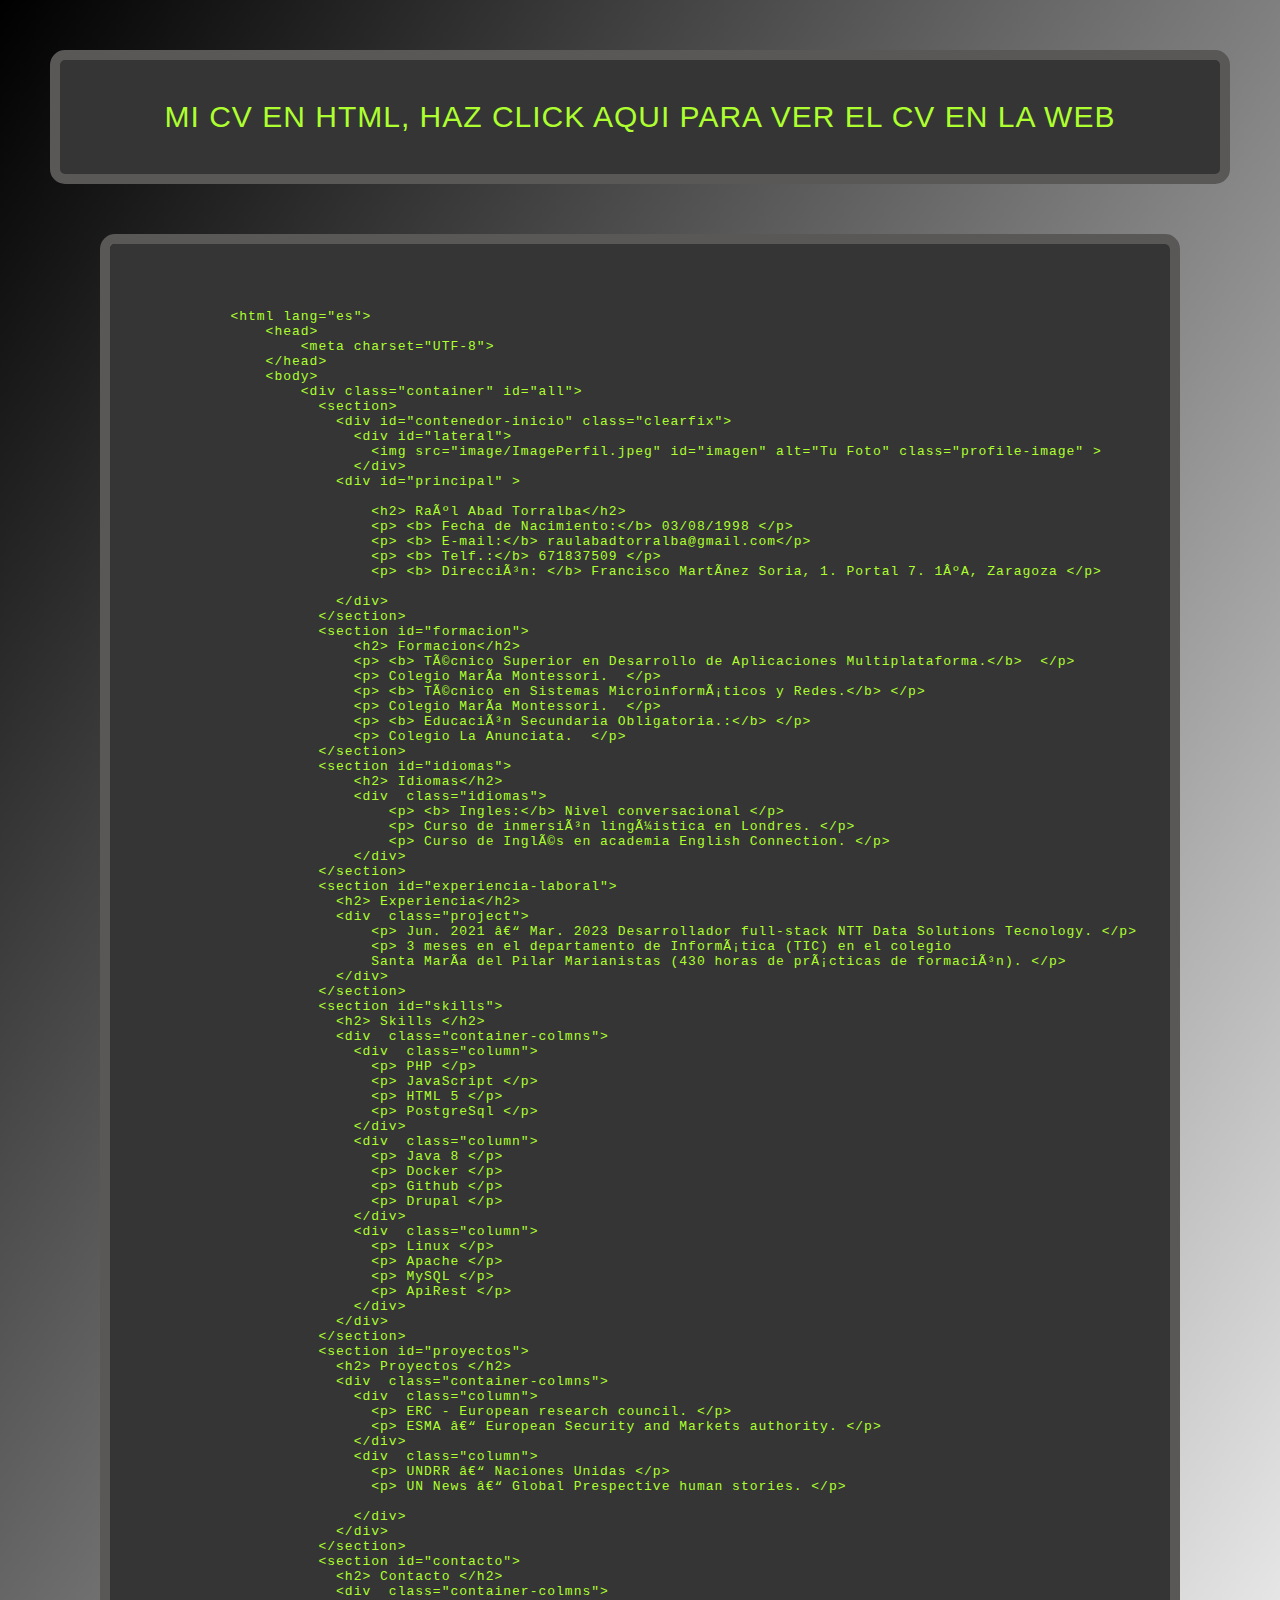
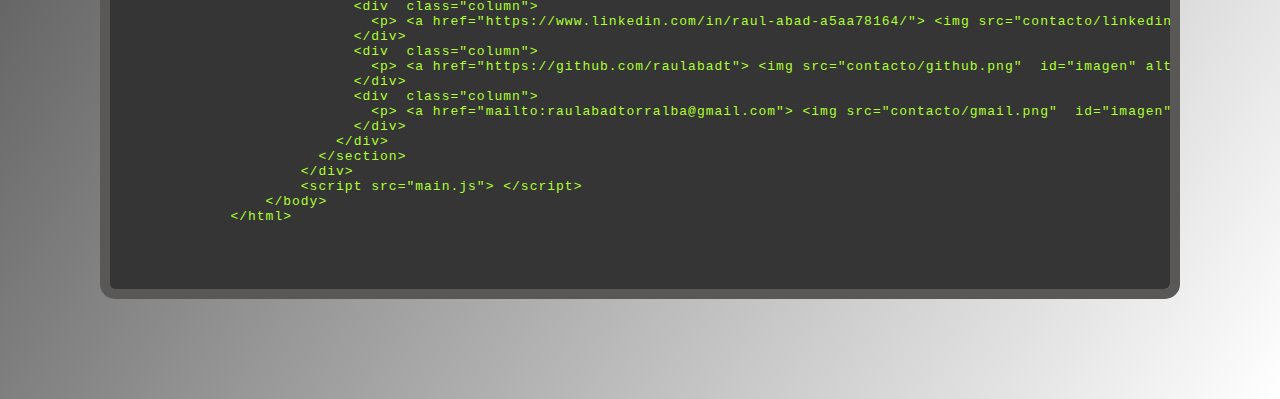
<file: index.html>
<!DOCTYPE html>
<html>
<head>
  <title>Raúl Abad Torralaba</title>
  <link rel="stylesheet" type="text/css" href="styles.css">
  
</head>

<body>
  <section id="code" onclick="changeWeb()">
    <div class="pre-button" >MI CV EN HTML, HAZ CLICK AQUI PARA VER EL CV EN LA WEB</div>
    <pre>
      
        &lt;html lang="es"&gt;
            &lt;head&gt;
                &lt;meta charset="UTF-8"&gt;
            &lt;/head&gt;
            &lt;body&gt;
                &lt;div class="container" id="all"&gt;
                  &lt;section&gt;
                    &lt;div id="contenedor-inicio" class="clearfix"&gt;
                      &lt;div id="lateral"&gt;
                        &lt;img src="image/ImagePerfil.jpeg" id="imagen" alt="Tu Foto" class="profile-image" &gt;
                      &lt;/div&gt;
                    &lt;div id="principal" &gt;

                        &lt;h2&gt; Raúl Abad Torralba&lt;/h2>
                        &lt;p&gt; &lt;b&gt; Fecha de Nacimiento:&lt;/b&gt; 03/08/1998 &lt;/p&gt;
                        &lt;p&gt; &lt;b&gt; E-mail:&lt;/b&gt; raulabadtorralba@gmail.com&lt;/p&gt;
                        &lt;p&gt; &lt;b&gt; Telf.:&lt;/b&gt; 671837509 &lt;/p&gt;
                        &lt;p&gt; &lt;b&gt; Dirección: &lt;/b&gt; Francisco Martínez Soria, 1. Portal 7. 1ºA, Zaragoza &lt;/p&gt;
                        
                    &lt;/div&gt;     
                  &lt;/section&gt;
                  &lt;section id="formacion"&gt;
                      &lt;h2&gt; Formacion&lt;/h2>
                      &lt;p&gt; &lt;b&gt; Técnico Superior en Desarrollo de Aplicaciones Multiplataforma.&lt;/b&gt;  &lt;/p&gt;
                      &lt;p&gt; Colegio María Montessori.  &lt;/p&gt;
                      &lt;p&gt; &lt;b&gt; Técnico en Sistemas Microinformáticos y Redes.&lt;/b&gt; &lt;/p&gt;
                      &lt;p&gt; Colegio María Montessori.  &lt;/p&gt;
                      &lt;p&gt; &lt;b&gt; Educación Secundaria Obligatoria.:&lt;/b&gt; &lt;/p&gt;
                      &lt;p&gt; Colegio La Anunciata.  &lt;/p&gt;
                  &lt;/section&gt;
                  &lt;section id="idiomas"&gt;
                      &lt;h2&gt; Idiomas&lt;/h2>
                      &lt;div  class="idiomas"&gt;
                          &lt;p&gt; &lt;b&gt; Ingles:&lt;/b&gt; Nivel conversacional &lt;/p&gt;
                          &lt;p&gt; Curso de inmersión lingüistica en Londres. &lt;/p&gt;
                          &lt;p&gt; Curso de Inglés en academia English Connection. &lt;/p&gt;
                      &lt;/div&gt;  
                  &lt;/section&gt;
                  &lt;section id="experiencia-laboral"&gt;
                    &lt;h2&gt; Experiencia&lt;/h2>
                    &lt;div  class="project"&gt;
                        &lt;p&gt; Jun. 2021 – Mar. 2023 Desarrollador full-stack NTT Data Solutions Tecnology. &lt;/p&gt;
                        &lt;p&gt; 3 meses en el departamento de Informática (TIC) en el colegio
                        Santa María del Pilar Marianistas (430 horas de prácticas de formación). &lt;/p&gt;
                    &lt;/div&gt;  
                  &lt;/section&gt;
                  &lt;section id="skills"&gt;
                    &lt;h2&gt; Skills &lt;/h2>
                    &lt;div  class="container-colmns"&gt;
                      &lt;div  class="column"&gt;
                        &lt;p&gt; PHP &lt;/p&gt;
                        &lt;p&gt; JavaScript &lt;/p&gt;
                        &lt;p&gt; HTML 5 &lt;/p&gt;
                        &lt;p&gt; PostgreSql &lt;/p&gt;
                      &lt;/div&gt;  
                      &lt;div  class="column"&gt;
                        &lt;p&gt; Java 8 &lt;/p&gt;
                        &lt;p&gt; Docker &lt;/p&gt;
                        &lt;p&gt; Github &lt;/p&gt;
                        &lt;p&gt; Drupal &lt;/p&gt;
                      &lt;/div&gt;  
                      &lt;div  class="column"&gt;
                        &lt;p&gt; Linux &lt;/p&gt;
                        &lt;p&gt; Apache &lt;/p&gt;
                        &lt;p&gt; MySQL &lt;/p&gt;
                        &lt;p&gt; ApiRest &lt;/p&gt;
                      &lt;/div&gt; 
                    &lt;/div&gt;  
                  &lt;/section&gt;
                  &lt;section id="proyectos"&gt;
                    &lt;h2&gt; Proyectos &lt;/h2>
                    &lt;div  class="container-colmns"&gt;
                      &lt;div  class="column"&gt;
                        &lt;p&gt; ERC - European research council. &lt;/p&gt;
                        &lt;p&gt; ESMA – European Security and Markets authority. &lt;/p&gt;
                      &lt;/div&gt;  
                      &lt;div  class="column"&gt;
                        &lt;p&gt; UNDRR – Naciones Unidas &lt;/p&gt;
                        &lt;p&gt; UN News – Global Prespective human stories. &lt;/p&gt;
                       
                      &lt;/div&gt;  
                    &lt;/div&gt;  
                  &lt;/section&gt;
                  &lt;section id="contacto"&gt;
                    &lt;h2&gt; Contacto &lt;/h2>
                    &lt;div  class="container-colmns"&gt;
                      &lt;div  class="column"&gt;
                        &lt;p&gt; &lt;a href="https://www.linkedin.com/in/raul-abad-a5aa78164/"&gt; &lt;img src="contacto/linkedin.png"  id="imagen" alt="Tu Foto" class="contact-image"&gt; &lt;/a&gt; &lt;/p&gt;
                      &lt;/div&gt;  
                      &lt;div  class="column"&gt;
                        &lt;p&gt; &lt;a href="https://github.com/raulabadt"&gt; &lt;img src="contacto/github.png"  id="imagen" alt="Tu Foto" class="contact-image"&gt; &lt;/a&gt; &lt;/p&gt;
                      &lt;/div&gt; 
                      &lt;div  class="column"&gt;
                        &lt;p&gt; &lt;a href="mailto:raulabadtorralba@gmail.com"&gt; &lt;img src="contacto/gmail.png"  id="imagen" alt="Tu Foto" class="contact-image"&gt; &lt;/a&gt; &lt;/p&gt;
                      &lt;/div&gt; 
                    &lt;/div&gt;  
                  &lt;/section&gt;
                &lt;/div&gt;
                &lt;script src="main.js"&gt; &lt;/script&gt;
            &lt;/body&gt;
        &lt;/html&gt;
    </pre>
        
</section>
<div class="container"  id="all" >

    <section>
        <div id="contenedor-inicio" class="clearfix">
            <div id="lateral">
                <img src="image/ImagePerfil.jpeg" id="imagen" alt="Tu Foto" class="profile-image" >
            </div>
            <div id="principal" >
                <h2>Raúl Abad Torralba</h2>
                <p><b>Fecha de Nacimiento:</b> 03/08/1998 </p>
                <p><b>E-mail:</b> raulabadtorralba@gmail.com</p>
                <p><b>Telf.:</b> 671837509</p>
                <p><b>Dirección: </b> Francisco Martínez Soria, 1. Portal 7. 1ºA, Zaragoza </p>
            </div>       
            
        </div>
      </section>
    
      <section id="formacion">
        <h2>Formación</h2>
        <p><b>Técnico Superior en Desarrollo de Aplicaciones Multiplataforma.</b></p>
        <p>Colegio María Montessori.</p>
        <p><b>Técnico en Sistemas Microinformáticos y Redes.</b></p>
        <p>Colegio María Montessori.</p>
        <p><b>Educación Secundaria Obligatoria.</b></p>
        <p>Colegio La Anunciata.</p>
      </section>

      <section id="idiomas">
        <h2>Idiomas</h2>
        <div class="idiomas">
            <p><b>Ingles:</b> Nivel conversacional. </p>
            <p> Curso de inmersión lingüistica en Londres.</p>
            <p>Curso de Inglés en academia English Connection.</p>
        </div>
      </section>

      <section id="experiencia-laboral">
        <h2>Experiencia laboral</h2>
        <div class="project">
          <p>Jun. 2021 – Mar. 2023 Desarrollador full-stack NTT Data Solutions Tecnology.</p>
          <p>3 meses en el departamento de Informática (TIC) en el colegio
            Santa María del Pilar Marianistas (430 horas de prácticas de formación).</p>
        </div>
      </section>
      
      <section id="skills">
        <h2>Skills</h2>
        <div class="container-colmns">
          <div class="column">
            
            <p>PHP</p>
            <p>JavaScript</p>
            <p>HTML 5</p>
            <p>PostgreSql</p>
          </div>
          <div class="column">
            
            <p>Java 8</p>
            <p>Docker</p>
            <p>Github</p>
            <p>Drupal</p>
          </div>
          <div class="column">  
            
            <p>Linux </p>
            <p>Apache</p>
            <p>MySQL</p>
            <p>ApiRest</p>
          </div>
        </div>
      </section>


    
      <section id="proyectos">
        <h2>Proyectos</h2>
        <div class="container-colmns">
          <div class="column">
            
            <p>ERC - European research council.</p>
            <p>ESMA – European Security and Markets authority.</p>
            
          </div>
          <div class="column">
            
            <p>UNDRR – Naciones Unidas</p>
            <p>UN News – Global Prespective human stories.</p>

          </div>
        </div>
      </section>
    
      <section id="contacto">
        <h2>Contacto</h2>

        <div class="container-colmns">
          <div class="column">
            
            <p> <a href="https://www.linkedin.com/in/raul-abad-a5aa78164/"> <img src="contacto/linkedin.png"  id="imagen" alt="Tu Foto" class="contact-image"> </a></p>
            
            

          </div>
          <div class="column">
            
            <p> <a href="https://github.com/raulabadt"> <img src="contacto/github.png"  id="imagen" alt="Tu Foto" class="contact-image"> </a></p>

          </div>
          <div class="column">  
            
            <p> <a href="mailto:raulabadtorralba@gmail.com"> <img src="contacto/gmail.png"  id="imagen" alt="Tu Foto" class="contact-image"> </a></p>            
          </div>
        </div>
        
      </section>

</div>
  
<script src="main.js"></script>
</body>

</html>
</file>
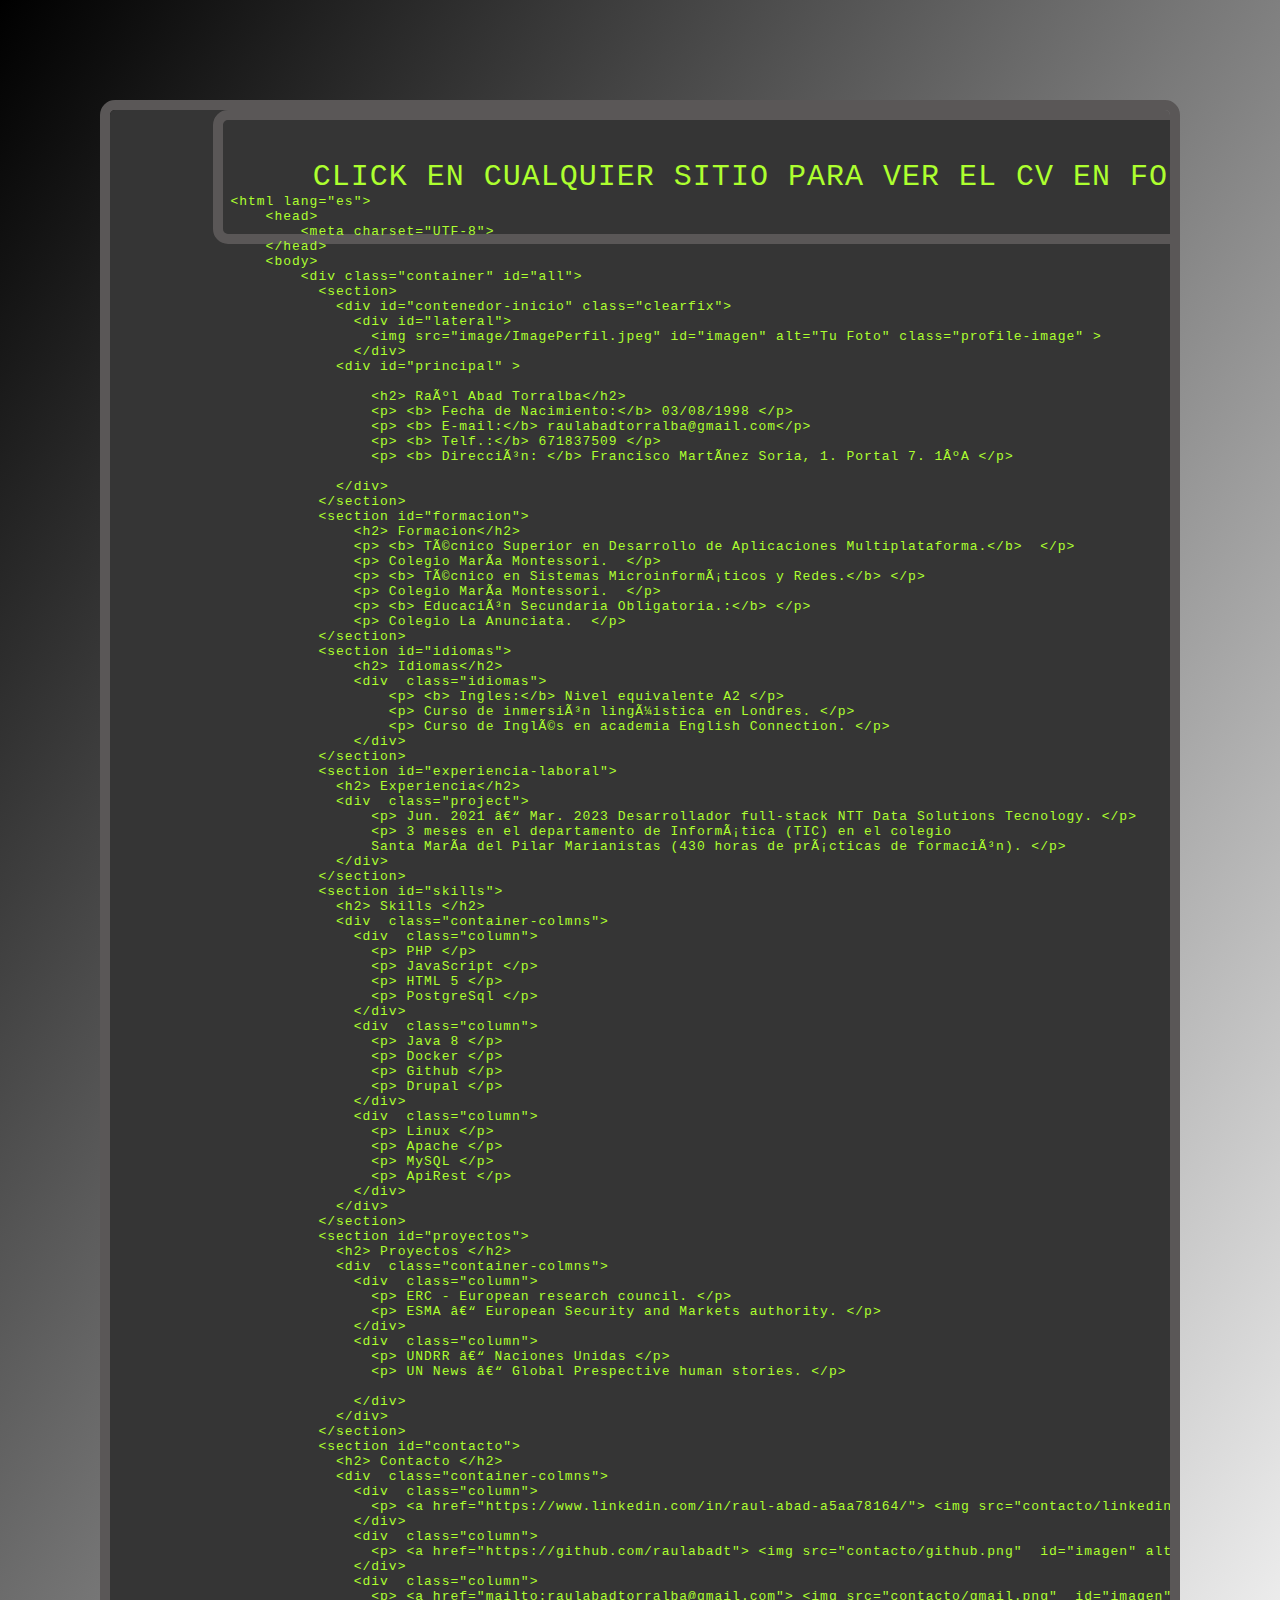
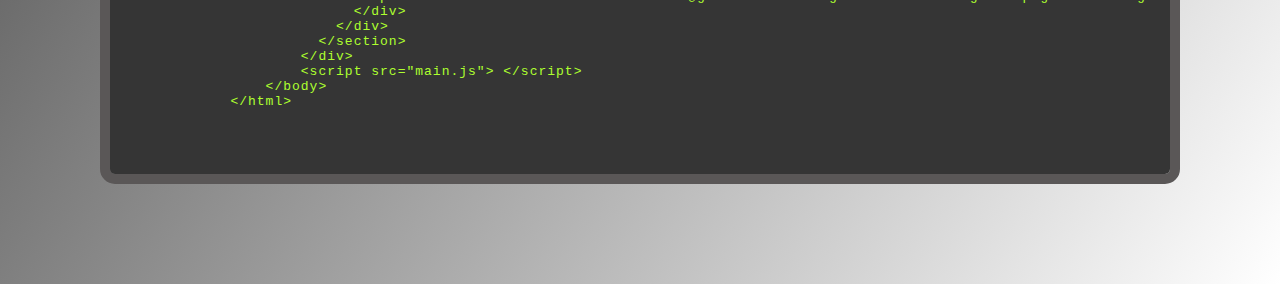
<file: portafolio.html>
<!DOCTYPE html>
<html>
<head>
  <title>Raúl Abad Torralaba</title>
  <link rel="stylesheet" type="text/css" href="styles.css">
  
</head>

<body>
  <section id="code" onclick="changeWeb()">
    
    <pre>
      <span class="pre-button" >CLICK EN CUALQUIER SITIO PARA VER EL CV EN FORMATO WEB</span>
        &lt;html lang="es"&gt;
            &lt;head&gt;
                &lt;meta charset="UTF-8"&gt;
            &lt;/head&gt;
            &lt;body&gt;
                &lt;div class="container" id="all"&gt;
                  &lt;section&gt;
                    &lt;div id="contenedor-inicio" class="clearfix"&gt;
                      &lt;div id="lateral"&gt;
                        &lt;img src="image/ImagePerfil.jpeg" id="imagen" alt="Tu Foto" class="profile-image" &gt;
                      &lt;/div&gt;
                    &lt;div id="principal" &gt;

                        &lt;h2&gt; Raúl Abad Torralba&lt;/h2>
                        &lt;p&gt; &lt;b&gt; Fecha de Nacimiento:&lt;/b&gt; 03/08/1998 &lt;/p&gt;
                        &lt;p&gt; &lt;b&gt; E-mail:&lt;/b&gt; raulabadtorralba@gmail.com&lt;/p&gt;
                        &lt;p&gt; &lt;b&gt; Telf.:&lt;/b&gt; 671837509 &lt;/p&gt;
                        &lt;p&gt; &lt;b&gt; Dirección: &lt;/b&gt; Francisco Martínez Soria, 1. Portal 7. 1ºA &lt;/p&gt;
                        
                    &lt;/div&gt;     
                  &lt;/section&gt;
                  &lt;section id="formacion"&gt;
                      &lt;h2&gt; Formacion&lt;/h2>
                      &lt;p&gt; &lt;b&gt; Técnico Superior en Desarrollo de Aplicaciones Multiplataforma.&lt;/b&gt;  &lt;/p&gt;
                      &lt;p&gt; Colegio María Montessori.  &lt;/p&gt;
                      &lt;p&gt; &lt;b&gt; Técnico en Sistemas Microinformáticos y Redes.&lt;/b&gt; &lt;/p&gt;
                      &lt;p&gt; Colegio María Montessori.  &lt;/p&gt;
                      &lt;p&gt; &lt;b&gt; Educación Secundaria Obligatoria.:&lt;/b&gt; &lt;/p&gt;
                      &lt;p&gt; Colegio La Anunciata.  &lt;/p&gt;
                  &lt;/section&gt;
                  &lt;section id="idiomas"&gt;
                      &lt;h2&gt; Idiomas&lt;/h2>
                      &lt;div  class="idiomas"&gt;
                          &lt;p&gt; &lt;b&gt; Ingles:&lt;/b&gt; Nivel equivalente A2 &lt;/p&gt;
                          &lt;p&gt; Curso de inmersión lingüistica en Londres. &lt;/p&gt;
                          &lt;p&gt; Curso de Inglés en academia English Connection. &lt;/p&gt;
                      &lt;/div&gt;  
                  &lt;/section&gt;
                  &lt;section id="experiencia-laboral"&gt;
                    &lt;h2&gt; Experiencia&lt;/h2>
                    &lt;div  class="project"&gt;
                        &lt;p&gt; Jun. 2021 – Mar. 2023 Desarrollador full-stack NTT Data Solutions Tecnology. &lt;/p&gt;
                        &lt;p&gt; 3 meses en el departamento de Informática (TIC) en el colegio
                        Santa María del Pilar Marianistas (430 horas de prácticas de formación). &lt;/p&gt;
                    &lt;/div&gt;  
                  &lt;/section&gt;
                  &lt;section id="skills"&gt;
                    &lt;h2&gt; Skills &lt;/h2>
                    &lt;div  class="container-colmns"&gt;
                      &lt;div  class="column"&gt;
                        &lt;p&gt; PHP &lt;/p&gt;
                        &lt;p&gt; JavaScript &lt;/p&gt;
                        &lt;p&gt; HTML 5 &lt;/p&gt;
                        &lt;p&gt; PostgreSql &lt;/p&gt;
                      &lt;/div&gt;  
                      &lt;div  class="column"&gt;
                        &lt;p&gt; Java 8 &lt;/p&gt;
                        &lt;p&gt; Docker &lt;/p&gt;
                        &lt;p&gt; Github &lt;/p&gt;
                        &lt;p&gt; Drupal &lt;/p&gt;
                      &lt;/div&gt;  
                      &lt;div  class="column"&gt;
                        &lt;p&gt; Linux &lt;/p&gt;
                        &lt;p&gt; Apache &lt;/p&gt;
                        &lt;p&gt; MySQL &lt;/p&gt;
                        &lt;p&gt; ApiRest &lt;/p&gt;
                      &lt;/div&gt; 
                    &lt;/div&gt;  
                  &lt;/section&gt;
                  &lt;section id="proyectos"&gt;
                    &lt;h2&gt; Proyectos &lt;/h2>
                    &lt;div  class="container-colmns"&gt;
                      &lt;div  class="column"&gt;
                        &lt;p&gt; ERC - European research council. &lt;/p&gt;
                        &lt;p&gt; ESMA – European Security and Markets authority. &lt;/p&gt;
                      &lt;/div&gt;  
                      &lt;div  class="column"&gt;
                        &lt;p&gt; UNDRR – Naciones Unidas &lt;/p&gt;
                        &lt;p&gt; UN News – Global Prespective human stories. &lt;/p&gt;
                       
                      &lt;/div&gt;  
                    &lt;/div&gt;  
                  &lt;/section&gt;
                  &lt;section id="contacto"&gt;
                    &lt;h2&gt; Contacto &lt;/h2>
                    &lt;div  class="container-colmns"&gt;
                      &lt;div  class="column"&gt;
                        &lt;p&gt; &lt;a href="https://www.linkedin.com/in/raul-abad-a5aa78164/"&gt; &lt;img src="contacto/linkedin.png"  id="imagen" alt="Tu Foto" class="contact-image"&gt; &lt;/a&gt; &lt;/p&gt;
                      &lt;/div&gt;  
                      &lt;div  class="column"&gt;
                        &lt;p&gt; &lt;a href="https://github.com/raulabadt"&gt; &lt;img src="contacto/github.png"  id="imagen" alt="Tu Foto" class="contact-image"&gt; &lt;/a&gt; &lt;/p&gt;
                      &lt;/div&gt; 
                      &lt;div  class="column"&gt;
                        &lt;p&gt; &lt;a href="mailto:raulabadtorralba@gmail.com"&gt; &lt;img src="contacto/gmail.png"  id="imagen" alt="Tu Foto" class="contact-image"&gt; &lt;/a&gt; &lt;/p&gt;
                      &lt;/div&gt; 
                    &lt;/div&gt;  
                  &lt;/section&gt;
                &lt;/div&gt;
                &lt;script src="main.js"&gt; &lt;/script&gt;
            &lt;/body&gt;
        &lt;/html&gt;
    </pre>
        
</section>
<div class="container"  id="all" >

    <section>
        <div id="contenedor-inicio" class="clearfix">
            <div id="lateral">
                <img src="image/ImagePerfil.jpeg" id="imagen" alt="Tu Foto" class="profile-image" >
            </div>
            <div id="principal" >
                <h2>Raúl Abad Torralba</h2>
                <p><b>Fecha de Nacimiento:</b> 03/08/1998 </p>
                <p><b>E-mail:</b> raulabadtorralba@gmail.com</p>
                <p><b>Telf.:</b> 671837509</p>
                <p><b>Dirección: </b> Francisco Martínez Soria, 1. Portal 7. 1ºA </p>
            </div>       
            
        </div>
      </section>
    
      <section id="formacion">
        <h2>Formación</h2>
        <p><b>Técnico Superior en Desarrollo de Aplicaciones Multiplataforma.</b></p>
        <p>Colegio María Montessori.</p>
        <p><b>Técnico en Sistemas Microinformáticos y Redes.</b></p>
        <p>Colegio María Montessori.</p>
        <p><b>Educación Secundaria Obligatoria.</b></p>
        <p>Colegio La Anunciata.</p>
      </section>

      <section id="idiomas">
        <h2>Idiomas</h2>
        <div class="idiomas">
            <p><b>Ingles:</b> Nivel equivalente A2. </p>
            <p> Curso de inmersión lingüistica en Londres.</p>
            <p>Curso de Inglés en academia English Connection.</p>
        </div>
      </section>

      <section id="experiencia-laboral">
        <h2>Experiencia laboral</h2>
        <div class="project">
          <p>Jun. 2021 – Mar. 2023 Desarrollador full-stack NTT Data Solutions Tecnology.</p>
          <p>3 meses en el departamento de Informática (TIC) en el colegio
            Santa María del Pilar Marianistas (430 horas de prácticas de formación).</p>
        </div>
      </section>
      
      <section id="skills">
        <h2>Skills</h2>
        <div class="container-colmns">
          <div class="column">
            
            <p>PHP</p>
            <p>JavaScript</p>
            <p>HTML 5</p>
            <p>PostgreSql</p>
          </div>
          <div class="column">
            
            <p>Java 8</p>
            <p>Docker</p>
            <p>Github</p>
            <p>Drupal</p>
          </div>
          <div class="column">  
            
            <p>Linux </p>
            <p>Apache</p>
            <p>MySQL</p>
            <p>ApiRest</p>
          </div>
        </div>
      </section>


    
      <section id="proyectos">
        <h2>Proyectos</h2>
        <div class="container-colmns">
          <div class="column">
            
            <p>ERC - European research council.</p>
            <p>ESMA – European Security and Markets authority.</p>
            
          </div>
          <div class="column">
            
            <p>UNDRR – Naciones Unidas</p>
            <p>UN News – Global Prespective human stories.</p>

          </div>
        </div>
      </section>
    
      <section id="contacto">
        <h2>Contacto</h2>

        <div class="container-colmns">
          <div class="column">
            
            <p> <a href="https://www.linkedin.com/in/raul-abad-a5aa78164/"> <img src="contacto/linkedin.png"  id="imagen" alt="Tu Foto" class="contact-image"> </a></p>
            
            

          </div>
          <div class="column">
            
            <p> <a href="https://github.com/raulabadt"> <img src="contacto/github.png"  id="imagen" alt="Tu Foto" class="contact-image"> </a></p>

          </div>
          <div class="column">  
            
            <p> <a href="mailto:raulabadtorralba@gmail.com"> <img src="contacto/gmail.png"  id="imagen" alt="Tu Foto" class="contact-image"> </a></p>            
          </div>
        </div>
        
      </section>

</div>
  
<script src="main.js"></script>
</body>

</html>
</file>
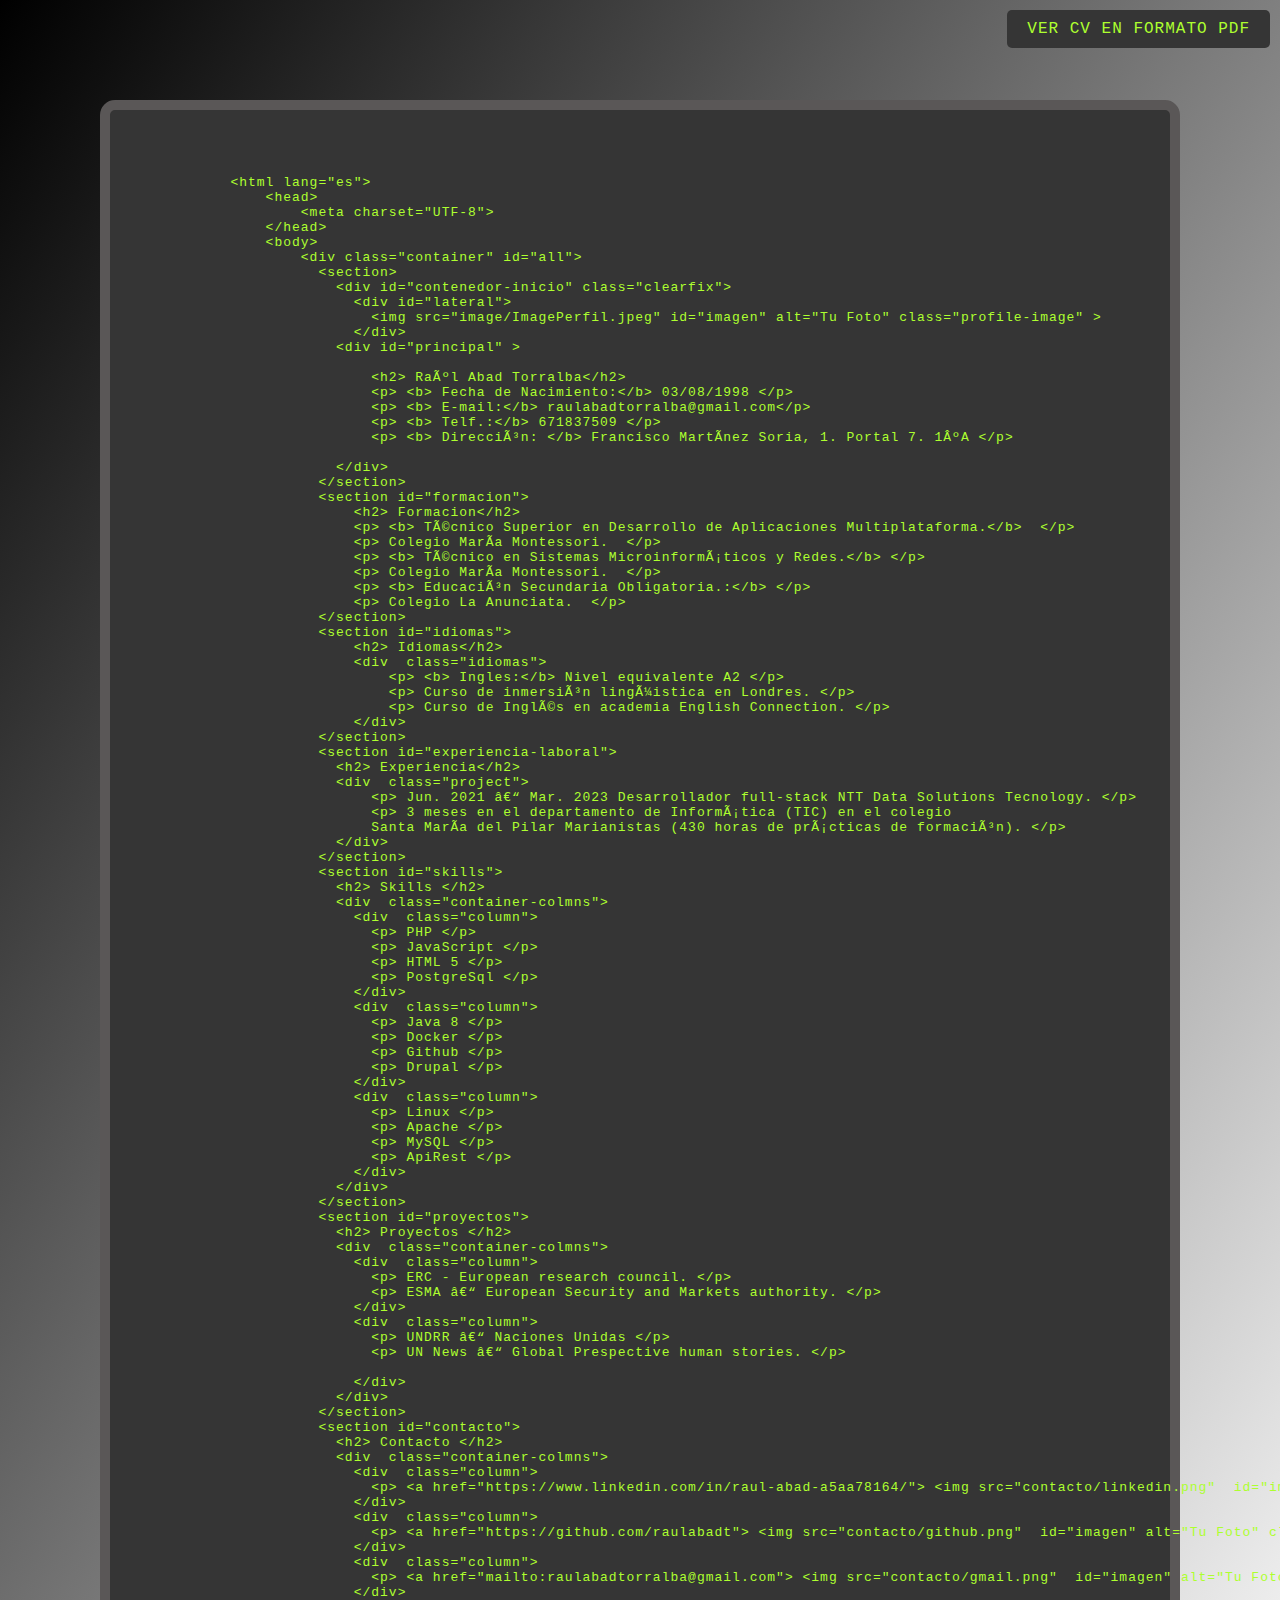
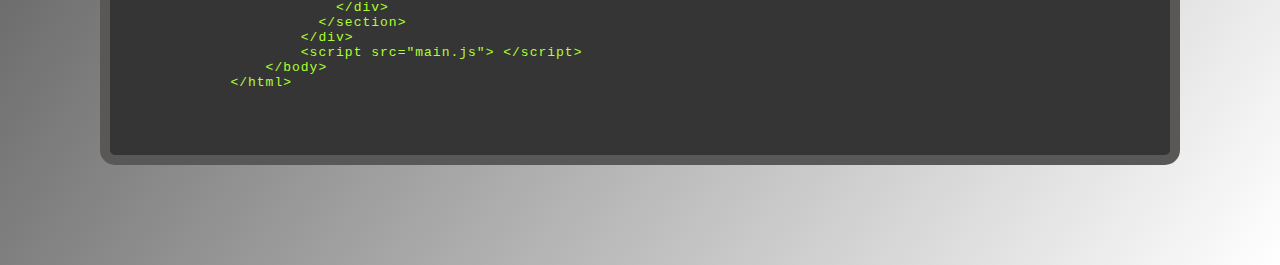
<file: Portafolio/portafolio.html>
<!DOCTYPE html>
<html>
<head>
  <title>Raúl Abad Torralaba</title>
  <link rel="stylesheet" type="text/css" href="styles.css">
  
</head>

<body>
  <section id="code" onclick="changeWeb()">
    
    <pre>
      <span class="pre-button" >VER CV EN FORMATO PDF</span>
        &lt;html lang="es"&gt;
            &lt;head&gt;
                &lt;meta charset="UTF-8"&gt;
            &lt;/head&gt;
            &lt;body&gt;
                &lt;div class="container" id="all"&gt;
                  &lt;section&gt;
                    &lt;div id="contenedor-inicio" class="clearfix"&gt;
                      &lt;div id="lateral"&gt;
                        &lt;img src="image/ImagePerfil.jpeg" id="imagen" alt="Tu Foto" class="profile-image" &gt;
                      &lt;/div&gt;
                    &lt;div id="principal" &gt;

                        &lt;h2&gt; Raúl Abad Torralba&lt;/h2>
                        &lt;p&gt; &lt;b&gt; Fecha de Nacimiento:&lt;/b&gt; 03/08/1998 &lt;/p&gt;
                        &lt;p&gt; &lt;b&gt; E-mail:&lt;/b&gt; raulabadtorralba@gmail.com&lt;/p&gt;
                        &lt;p&gt; &lt;b&gt; Telf.:&lt;/b&gt; 671837509 &lt;/p&gt;
                        &lt;p&gt; &lt;b&gt; Dirección: &lt;/b&gt; Francisco Martínez Soria, 1. Portal 7. 1ºA &lt;/p&gt;
                        
                    &lt;/div&gt;     
                  &lt;/section&gt;
                  &lt;section id="formacion"&gt;
                      &lt;h2&gt; Formacion&lt;/h2>
                      &lt;p&gt; &lt;b&gt; Técnico Superior en Desarrollo de Aplicaciones Multiplataforma.&lt;/b&gt;  &lt;/p&gt;
                      &lt;p&gt; Colegio María Montessori.  &lt;/p&gt;
                      &lt;p&gt; &lt;b&gt; Técnico en Sistemas Microinformáticos y Redes.&lt;/b&gt; &lt;/p&gt;
                      &lt;p&gt; Colegio María Montessori.  &lt;/p&gt;
                      &lt;p&gt; &lt;b&gt; Educación Secundaria Obligatoria.:&lt;/b&gt; &lt;/p&gt;
                      &lt;p&gt; Colegio La Anunciata.  &lt;/p&gt;
                  &lt;/section&gt;
                  &lt;section id="idiomas"&gt;
                      &lt;h2&gt; Idiomas&lt;/h2>
                      &lt;div  class="idiomas"&gt;
                          &lt;p&gt; &lt;b&gt; Ingles:&lt;/b&gt; Nivel equivalente A2 &lt;/p&gt;
                          &lt;p&gt; Curso de inmersión lingüistica en Londres. &lt;/p&gt;
                          &lt;p&gt; Curso de Inglés en academia English Connection. &lt;/p&gt;
                      &lt;/div&gt;  
                  &lt;/section&gt;
                  &lt;section id="experiencia-laboral"&gt;
                    &lt;h2&gt; Experiencia&lt;/h2>
                    &lt;div  class="project"&gt;
                        &lt;p&gt; Jun. 2021 – Mar. 2023 Desarrollador full-stack NTT Data Solutions Tecnology. &lt;/p&gt;
                        &lt;p&gt; 3 meses en el departamento de Informática (TIC) en el colegio
                        Santa María del Pilar Marianistas (430 horas de prácticas de formación). &lt;/p&gt;
                    &lt;/div&gt;  
                  &lt;/section&gt;
                  &lt;section id="skills"&gt;
                    &lt;h2&gt; Skills &lt;/h2>
                    &lt;div  class="container-colmns"&gt;
                      &lt;div  class="column"&gt;
                        &lt;p&gt; PHP &lt;/p&gt;
                        &lt;p&gt; JavaScript &lt;/p&gt;
                        &lt;p&gt; HTML 5 &lt;/p&gt;
                        &lt;p&gt; PostgreSql &lt;/p&gt;
                      &lt;/div&gt;  
                      &lt;div  class="column"&gt;
                        &lt;p&gt; Java 8 &lt;/p&gt;
                        &lt;p&gt; Docker &lt;/p&gt;
                        &lt;p&gt; Github &lt;/p&gt;
                        &lt;p&gt; Drupal &lt;/p&gt;
                      &lt;/div&gt;  
                      &lt;div  class="column"&gt;
                        &lt;p&gt; Linux &lt;/p&gt;
                        &lt;p&gt; Apache &lt;/p&gt;
                        &lt;p&gt; MySQL &lt;/p&gt;
                        &lt;p&gt; ApiRest &lt;/p&gt;
                      &lt;/div&gt; 
                    &lt;/div&gt;  
                  &lt;/section&gt;
                  &lt;section id="proyectos"&gt;
                    &lt;h2&gt; Proyectos &lt;/h2>
                    &lt;div  class="container-colmns"&gt;
                      &lt;div  class="column"&gt;
                        &lt;p&gt; ERC - European research council. &lt;/p&gt;
                        &lt;p&gt; ESMA – European Security and Markets authority. &lt;/p&gt;
                      &lt;/div&gt;  
                      &lt;div  class="column"&gt;
                        &lt;p&gt; UNDRR – Naciones Unidas &lt;/p&gt;
                        &lt;p&gt; UN News – Global Prespective human stories. &lt;/p&gt;
                       
                      &lt;/div&gt;  
                    &lt;/div&gt;  
                  &lt;/section&gt;
                  &lt;section id="contacto"&gt;
                    &lt;h2&gt; Contacto &lt;/h2>
                    &lt;div  class="container-colmns"&gt;
                      &lt;div  class="column"&gt;
                        &lt;p&gt; &lt;a href="https://www.linkedin.com/in/raul-abad-a5aa78164/"&gt; &lt;img src="contacto/linkedin.png"  id="imagen" alt="Tu Foto" class="contact-image"&gt; &lt;/a&gt; &lt;/p&gt;
                      &lt;/div&gt;  
                      &lt;div  class="column"&gt;
                        &lt;p&gt; &lt;a href="https://github.com/raulabadt"&gt; &lt;img src="contacto/github.png"  id="imagen" alt="Tu Foto" class="contact-image"&gt; &lt;/a&gt; &lt;/p&gt;
                      &lt;/div&gt; 
                      &lt;div  class="column"&gt;
                        &lt;p&gt; &lt;a href="mailto:raulabadtorralba@gmail.com"&gt; &lt;img src="contacto/gmail.png"  id="imagen" alt="Tu Foto" class="contact-image"&gt; &lt;/a&gt; &lt;/p&gt;
                      &lt;/div&gt; 
                    &lt;/div&gt;  
                  &lt;/section&gt;
                &lt;/div&gt;
                &lt;script src="main.js"&gt; &lt;/script&gt;
            &lt;/body&gt;
        &lt;/html&gt;
    </pre>
        
</section>
<div class="container"  id="all" >

    <section>
        <div id="contenedor-inicio" class="clearfix">
            <div id="lateral">
                <img src="image/ImagePerfil.jpeg" id="imagen" alt="Tu Foto" class="profile-image" >
            </div>
            <div id="principal" >
                <h2>Raúl Abad Torralba</h2>
                <p><b>Fecha de Nacimiento:</b> 03/08/1998 </p>
                <p><b>E-mail:</b> raulabadtorralba@gmail.com</p>
                <p><b>Telf.:</b> 671837509</p>
                <p><b>Dirección: </b> Francisco Martínez Soria, 1. Portal 7. 1ºA </p>
            </div>       
            
        </div>
      </section>
    
      <section id="formacion">
        <h2>Formación</h2>
        <p><b>Técnico Superior en Desarrollo de Aplicaciones Multiplataforma.</b></p>
        <p>Colegio María Montessori.</p>
        <p><b>Técnico en Sistemas Microinformáticos y Redes.</b></p>
        <p>Colegio María Montessori.</p>
        <p><b>Educación Secundaria Obligatoria.</b></p>
        <p>Colegio La Anunciata.</p>
      </section>

      <section id="idiomas">
        <h2>Idiomas</h2>
        <div class="idiomas">
            <p><b>Ingles:</b> Nivel equivalente A2. </p>
            <p> Curso de inmersión lingüistica en Londres.</p>
            <p>Curso de Inglés en academia English Connection.</p>
        </div>
      </section>

      <section id="experiencia-laboral">
        <h2>Experiencia laboral</h2>
        <div class="project">
          <p>Jun. 2021 – Mar. 2023 Desarrollador full-stack NTT Data Solutions Tecnology.</p>
          <p>3 meses en el departamento de Informática (TIC) en el colegio
            Santa María del Pilar Marianistas (430 horas de prácticas de formación).</p>
        </div>
      </section>
      
      <section id="skills">
        <h2>Skills</h2>
        <div class="container-colmns">
          <div class="column">
            
            <p>PHP</p>
            <p>JavaScript</p>
            <p>HTML 5</p>
            <p>PostgreSql</p>
          </div>
          <div class="column">
            
            <p>Java 8</p>
            <p>Docker</p>
            <p>Github</p>
            <p>Drupal</p>
          </div>
          <div class="column">  
            
            <p>Linux </p>
            <p>Apache</p>
            <p>MySQL</p>
            <p>ApiRest</p>
          </div>
        </div>
      </section>


    
      <section id="proyectos">
        <h2>Proyectos</h2>
        <div class="container-colmns">
          <div class="column">
            
            <p>ERC - European research council.</p>
            <p>ESMA – European Security and Markets authority.</p>
            
          </div>
          <div class="column">
            
            <p>UNDRR – Naciones Unidas</p>
            <p>UN News – Global Prespective human stories.</p>

          </div>
        </div>
      </section>
    
      <section id="contacto">
        <h2>Contacto</h2>

        <div class="container-colmns">
          <div class="column">
            
            <p> <a href="https://www.linkedin.com/in/raul-abad-a5aa78164/"> <img src="contacto/linkedin.png"  id="imagen" alt="Tu Foto" class="contact-image"> </a></p>
            
            

          </div>
          <div class="column">
            
            <p> <a href="https://github.com/raulabadt"> <img src="contacto/github.png"  id="imagen" alt="Tu Foto" class="contact-image"> </a></p>

          </div>
          <div class="column">  
            
            <p> <a href="mailto:raulabadtorralba@gmail.com"> <img src="contacto/gmail.png"  id="imagen" alt="Tu Foto" class="contact-image"> </a></p>            
          </div>
        </div>
        
      </section>

</div>
  
<script src="main.js"></script>
</body>

</html>
</file>
<file: styles.css>
body {
  margin: 0;
  background: linear-gradient(to bottom right, #000000, #FFFFFF);
  font-family: 'Cuprum', sans-serif;
  letter-spacing: 1px;
  
}
.container {
  width: 900px;
  max-width: 100%;
  color: black;
  padding: 3rem;
  position: relative;
  margin: 0px auto;
  background-color: white;
  border-radius: 0.4rem;
  box-shadow: rgba(6, 248, 135, 0.2) 0px 1rem 3.5rem;
  
 
  
}

#code{
  transition: visibility 10s, opacity 1.5s linear;
}
#all{
  display:none;
  opacity: 0;
  visibility: hidden;
  transition: visibility 5s, opacity 2.5s linear;
  transition: visibility 5s, opacity 2.5s linear;
 
}

pre{
  background: #353535;
  padding: 50px;
  margin: 50px;
  border-radius: 15px;
  color: greenyellow;
  border: 10px solid #5a5757;
  cursor: pointer;
   
}


.pre-button {
  
  top: 10px;
  
  background: #353535;
  color: greenyellow;
  padding: 40px 90px;
  border: 10px solid #5a5757;;
  border-radius: 15px;
  font-size: 30px;
  cursor: pointer;
  text-align: center;
}

.profile-image {
  width: 200px; /* Ajusta el tamaño de acuerdo a tu preferencia */
  height: 150px; /* Ajusta el tamaño de acuerdo a tu preferencia */
  margin-right: 10px;
  border-radius: 10px;
  
}



header h1 {
  margin: 0;
}

nav ul {
  list-style-type: none;
  padding: 0;
}

nav ul li {
  display: inline;
  margin-right: 10px;
}

nav ul li a {
  color: #fff;
  text-decoration: none;
}

section {
  padding: 50px;
}


#contenedor-inicio {
  text-align: left;
  width: 100%;
  margin: auto;
 }
 
 #lateral {
  width: 20%;  /* Este será el ancho que tendrá tu columna */

  float:right; /* Aquí determinas de lado quieres quede esta "columna" */
 }
 
 #principal {
  width: 75%;
  float: left;
 
 }
 /* Para limpiar los floats */
 .clearfix:after {
   content: "";
   display: table;
   clear: both;
 }

 .container-colmns {
  display: flex;
}

.column {
  flex: 1;
  padding: 5px;
}

.contact-image {
  width: 75px; /* Ajusta el tamaño de acuerdo a tu preferencia */
  height: 75px; /* Ajusta el tamaño de acuerdo a tu preferencia */
  margin-right: 10px;
  border-radius: 10px;
  
}

/* Estilos para pantallas menores o iguales a 767px */
@media screen and (max-width: 767px) {
  
  .container {
    padding: 2rem;
    
    
  }

  #principal {
    float: left;
    /*font-size: 20px;*/
  }

  .container-colmns {
    display: flex;
  }
  
  .column {
    flex: 1;
    padding: 5px;
    font-size: 20px;
  }

  section {
    padding-top: 50px;
    padding-right: 2px;
  }

  pre{
    padding: 10px;
    overflow: auto;
  }
  

  
  .profile-image {
    width: 150px;
    height: 120px;
  }

}

/* Estilos para pantallas con anchura entre 768px y 1023px */
@media screen and (min-width: 768px) and (max-width: 1023px) {
  .container {
    width: 90%;
    
  }
  
  #principal {
    float: left;
    font-size: 20px;
  }
  
  #lateral {
    width: 100%;
    float: none;
    margin-top: 20px;
  }
  .container-colmns {
    display: flex;
  }
  
  .column {
    flex: 1;
    padding: 5px;
    font-size: 20px;
  }

  section {
    padding-top: 50px;
    padding-right: 1px;
  }

  pre{
    overflow: auto;
    padding: 10px;
  }
  
}

/* Estilos para pantallas con anchura mayor o igual a 1024px */
@media screen and (min-width: 1024px) {
  .container {
    width: 900px;
  }

  #principal {
    float: left;
    
  }
  
  .profile-image {
    width: 250px;
    height: 200px;
  }

  pre{
    overflow: auto;
  }
  
}
</file>
<file: Portafolio/styles.css>
body {
  margin: 0;
  background: linear-gradient(to bottom right, #000000, #FFFFFF);
  font-family: 'Cuprum', sans-serif;
  letter-spacing: 1px;
  
}
.container {
  width: 900px;
  max-width: 100%;
  color: black;
  padding: 3rem;
  position: relative;
  margin: 0px auto;
  background-color: white;
  border-radius: 0.4rem;
  box-shadow: rgba(6, 248, 135, 0.2) 0px 1rem 3.5rem;
 
  
}

#code{
  transition: visibility 10s, opacity 1.5s linear;
}
#all{
  display:none;
  opacity: 0;
  visibility: hidden;
  transition: visibility 5s, opacity 2.5s linear;
  transition: visibility 5s, opacity 2.5s linear;
 
}

pre{
  background: #353535;
  padding: 50px;
  margin: 50px;
  border-radius: 15px;
  color: greenyellow;
  border: 10px solid #5a5757;
  
 
}


.pre-button {
  position: absolute;
  top: 10px;
  right: 10px;
  background: #353535;
  color: greenyellow;
  padding: 10px 20px;
  border: none;
  border-radius: 5px;
  font-size: 16px;
  cursor: pointer;
}

.profile-image {
  width: 200px; /* Ajusta el tamaño de acuerdo a tu preferencia */
  height: 150px; /* Ajusta el tamaño de acuerdo a tu preferencia */
  margin-right: 10px;
  border-radius: 10px;
  
}



header h1 {
  margin: 0;
}

nav ul {
  list-style-type: none;
  padding: 0;
}

nav ul li {
  display: inline;
  margin-right: 10px;
}

nav ul li a {
  color: #fff;
  text-decoration: none;
}

section {
  padding: 50px;
}


#contenedor-inicio {
  text-align: left;
  width: 100%;
  margin: auto;
 }
 
 #lateral {
  width: 20%;  /* Este será el ancho que tendrá tu columna */

  float:right; /* Aquí determinas de lado quieres quede esta "columna" */
 }
 
 #principal {
  width: 75%;
  float: left;
 
 }
 /* Para limpiar los floats */
 .clearfix:after {
   content: "";
   display: table;
   clear: both;
 }

 .container-colmns {
  display: flex;
}

.column {
  flex: 1;
  padding: 5px;
}

.contact-image {
  width: 75px; /* Ajusta el tamaño de acuerdo a tu preferencia */
  height: 75px; /* Ajusta el tamaño de acuerdo a tu preferencia */
  margin-right: 10px;
  border-radius: 10px;
  
}
</file>
